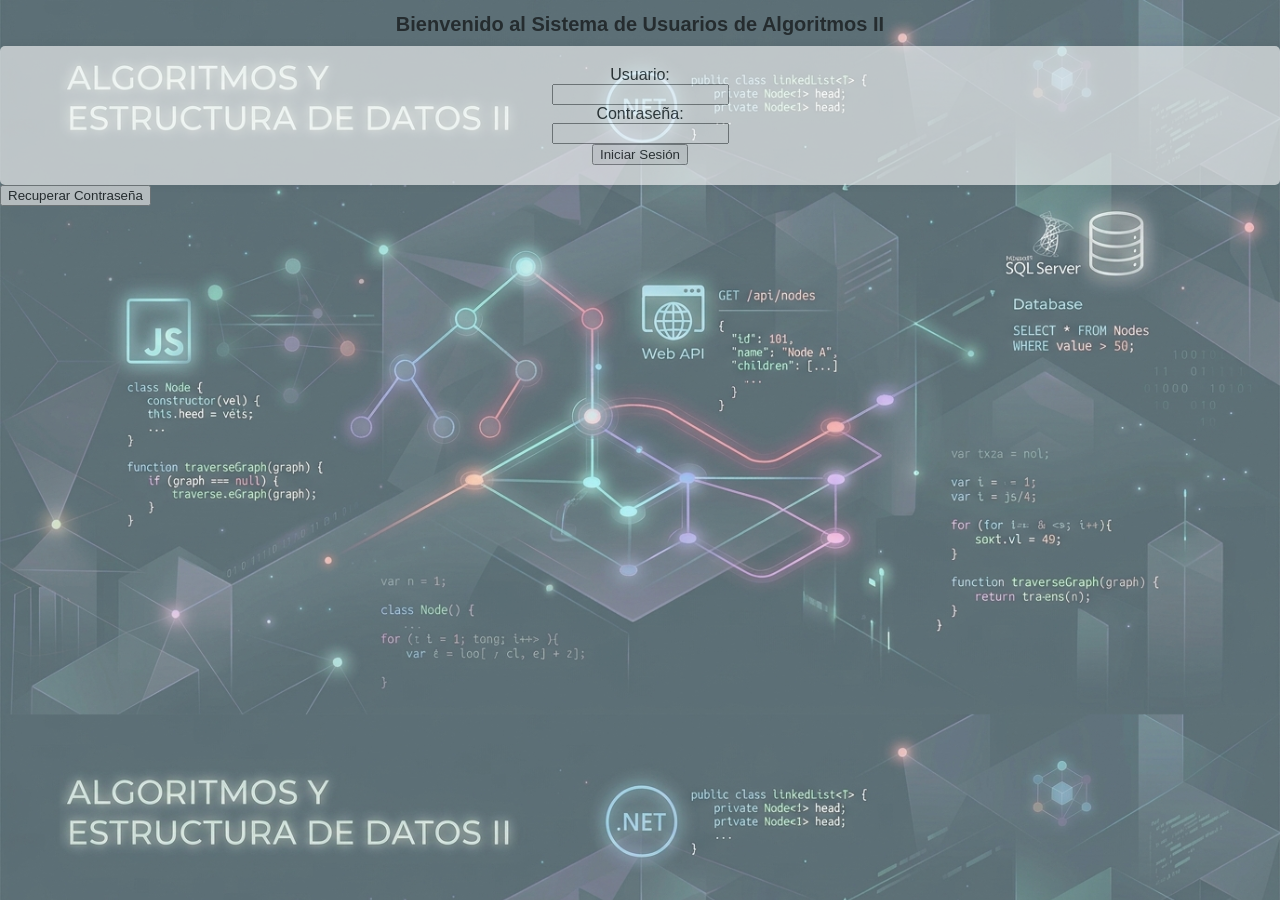
<file: index.html>
<!doctype html>
<html lang="en">
  <head>
    <meta charset="UTF-8" />
    <meta
      name="viewport"
      content="width=device-width, initial-scale=1.0"
    />
    <title>Inventario</title>
    <link
      rel="stylesheet"
      href="styles.css"
    />
  </head>
  <body>
    <header>
      <h1
        id="encabezado"
        class="encabezado"
      >
        ABMC de Usuarios
      </h1>
      <nav>
        <ul>
          <li class="nav-item">
            <a
              class="nav-link"
              href="#encabezado"
              >Home</a
            >
          </li>
          <li class="nav-item">
            <a
              class="nav-link"
              href="#alta"
              >Alta</a
            >
          </li>
          <li class="nav-item">
            <a
              class="nav-link"
              href="#consulta"
              >Consulta</a
            >
          </li>
        </ul>
        <input
          type="button"
          id="endsession"
          value="Cerrar Sesión"
        />
      </nav>
    </header>
    <main>
      <section id="alta">
        <h2
          class="titulo"
          id="titulo"
        >
          Alta de productos
        </h2>
        <form
          id="formulario"
          action="submit"
          method="post"
        >
          <label
            class="form-label"
            for="username"
            >Usuario:</label
          >
          <input
            class="input"
            type="text"
            id="username"
            name="username"
            placeholder="Ingrese el nombre del usuario"
            required
          />

          <label
            class="form-label"
            for="nombre"
            >Nombre:</label
          >
          <input
            class="input"
            type="text"
            id="nombre"
            name="nombre"
            placeholder="Ingrese el nombre"
            required
          />

          <label
            class="form-label"
            for="apellido"
            >Apellido:</label
          >
          <input
            class="input"
            type="text"
            id="apellido"
            name="apellido"
            placeholder="Ingrese el apellido"
            required
          />
          <label
            class="form-label"
            for="DNI"
            >DNI:</label
          >
          <input
            class="input"
            type="text"
            id="DNI"
            name="DNI"
            placeholder="Ingrese el DNI"
            required
          />

          <label
            class="form-label"
            for="rol"
            >Rol:</label
          >
          <select
            class="input"
            class="slc-cat"
            id="rol"
            name="rol"
            required
          >
            <option value="">Seleccione un rol</option>
            <option value="1">Administrador</option>
            <option value="2">Supervisor</option>
            <option value="3">Usuario</option>
          </select>

          <input
            id="agregar"
            type="submit"
            value="Agregar"
          />
        </form>
      </section>
      <section id="consulta">
        <h2 class="titulo">Consulta de Usuarios</h2>
        <table class="tabla">
          <thead>
            <tr class="tabla-header">
              <th>ID</th>
              <th>Nombre de Usuario</th>
              <th>Nombre</th>
              <th>Apellido</th>
              <th>DNI</th>
              <th>Rol</th>
              <th>Modificar</th>
              <th>Eliminar</th>
            </tr>
          </thead>
          <tbody
            class="tabla-body"
            id="tabla-usuarios"
          ></tbody>
        </table>

        <dialog>
          <form
            method="dialog"
            class="dialog-form"
          >
            <h3>Modificar Producto</h3>
            <label
              for="musername"
              class="form-label"
              >Nombre de Usuario:</label
            >
            <input
              type="text"
              id="musername"
              name="modificar_username"
              class="input"
              required
            />
            <label
              for="nnombre"
              class="form-label"
              >Nombre:</label
            >
            <input
              type="text"
              id="nnombre"
              name="modificar_nombre"
              class="input"
              required
            />
            <label
              for="napellido"
              class="form-label"
              >Apellido:</label
            >
            <input
              type="text"
              id="napellido"
              name="modificar_apellido"
              class="input"
              required
            />
            <label
              for="nDNI"
              class="form-label"
              >DNI:</label
            >
            <input
              type="number"
              id="nDNI"
              name="modificar_DNI"
              class="input"
              required
            />
            <label
              for="rol"
              class="form-label"
              >Rol:</label
            >
            <select
              id="nrol"
              name="modificar_rol"
              class="input"
              class="slc-cat"
              required
            >
              <option value="">Seleccione un rol</option>
              <option value="1">Administrador</option>
              <option value="2">Supervisor</option>
              <option value="3">Usuario</option>
            </select>

            <div class="dialog-buttons">
              <button
                type="submit"
                id="modificar"
              >
                Modificar
              </button>
              <button
                type="button"
                id="cancelar"
              >
                Cancelar
              </button>
            </div>
          </form>
        </dialog>
      </section>
    </main>
    <script
      src="src/main.js"
      type="module"
    ></script>
  </body>
</html>
</file>
<file: styles.css>
body{
    font-family: Arial, sans-serif;
    margin: 0;
    padding: 0;
    background-color: #f4f4f4;
}
header {
    background-color: #333;
    color: #fff;
    padding-top: 20px;
    padding-bottom: 1px;
    text-align: center;
    position: sticky;
    top: 0;   
}
.encabezado {
    font-size: 24px;
    font-weight: bold;
    text-transform: uppercase;
    text-align: center;
}
.titulo {
    font-size: 20px;
    font-weight: bold;
    margin-bottom: 10px;
    text-align: center;
}
nav {
    background-color: #444;
    overflow: hidden;
}
nav ul {
    list-style: none;
    margin: 0;
    padding: 0;
    text-align: left;
}
.nav-item {
    display: inline-block;
    margin: 0 10px;
}
.nav-link {
    display: inline-block;
    text-decoration: none;
    color: white;
    padding: 10px 15px;
}
.nav-item:hover .nav-link,
.nav-item:hover {
    background-color: #ddd;
    color: black;
}
main {
    padding: 20px;
}
form{
    background-color: #fff;
    padding: 20px;
    border-radius: 5px;
    box-shadow: 0 0 10px rgba(0, 0, 0, 0.1);
    display: flex;
    flex-direction: column;
    align-items: center;
}
.form-label {
    display: block;
    background-color: #f4f4f4;
    width: 100%;
    margin-bottom: 5px;
    font-weight: bold;
    text-align: center;
}
.input {
    display: block;
    width: 70%;
    max-width: 400px;
    padding: 8px;
    margin-bottom: 10px;
    border: 1px solid #ccc;
    border-radius: 4px;
}
.input:focus {
    border-color: #66afe9;
    border-width: 2px;
    outline: none;
}
#agregar,
input[type="submit"] {
    width: 30%;
    min-width: 150px;
    padding: 10px;
    margin-top: 10px;
    background-color: #66afe9;
    color: white;
    border: none;
    border-radius: 4px;
    cursor: pointer;
}
#agregar:hover,
input[type="submit"]:hover {
    background-color: #45a049;
}

.tabla {
    width: 100%;
    
    padding: 20px;
    border-radius: 5px;
    box-shadow: 0 0 10px rgba(0, 0, 0, 0.1);
    border-collapse: collapse;
    margin-top: 1rem;
}
.tabla-header {
    background-color: #333;
    color: white;
}
.tabla-body tr {
    background-color: #9a999f;
    color: black;
}
.tabla-body tr:nth-child(even) {
    background-color: #f2f2f2;
    color: black;
}
.tabla-body td{
    padding: 3px;
    text-align: center;
}
.btn-elim {
    background-color: #66afe9;
    color: white;
    border: none;
    padding: 5px 10px;
    border-radius: 4px;
    cursor: pointer;
}
.btn-elim:hover {
    background-color: #ff1a1a;
}

.btn-modif {
    background-color: #66afe9;
    color: white;
    border: none;
    padding: 5px 10px;
    border-radius: 4px;
    cursor: pointer;
}
.btn-modif:hover {
    background-color: #4b52c9;
}
dialog {
    width: 80%;
    background-color: #fff;
    padding: 20px;
    border-radius: 5px;
    box-shadow: 0 0 10px rgba(0, 0, 0, 0.1);
    
}
#endsession {
    width: 15%;
    min-width: 1rem;
    background-color: #66afe9;
    color: white;
    border: none;
    border-radius: 10%;
    cursor: pointer;
    position: absolute;
    right: 5%;
    bottom: 5%;
    
}
#endsession:hover {
    background-color: #a14040;
}

.login-body{
    background-image: url('src/img/Fondo.jpg');
    background-size: cover;
    opacity: 0.6;
}
</file>
